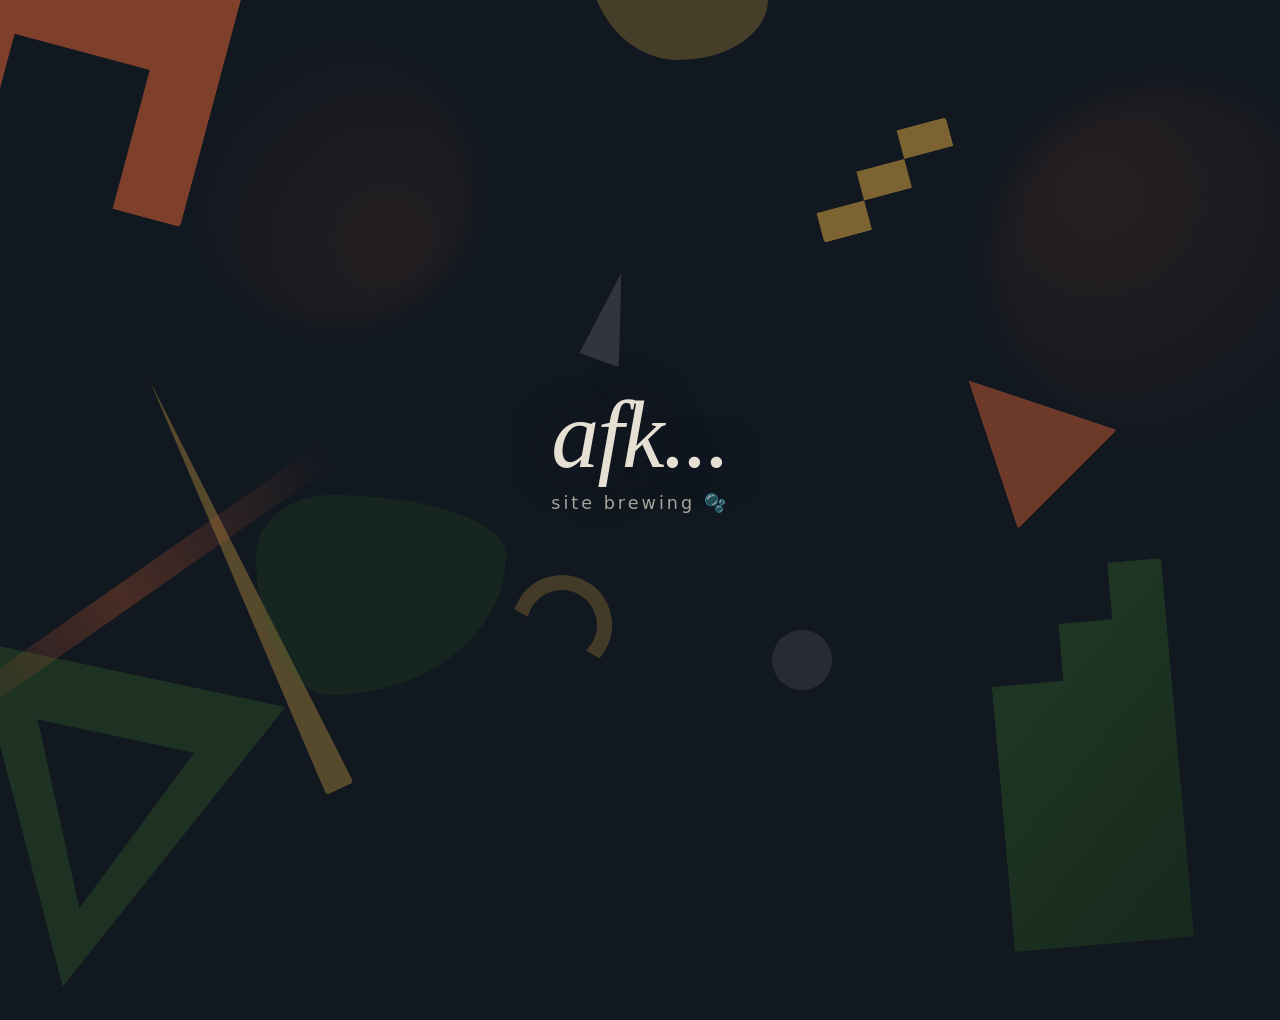
<file: new-index.html>
<!DOCTYPE html>
<html lang="en">
<head>
    <meta charset="UTF-8">
    <meta name="viewport" content="width=device-width, initial-scale=1.0">
    <title>AFK</title>
    <link rel="icon" href="data:image/svg+xml,<svg xmlns=%22http://www.w3.org/2000/svg%22 viewBox=%220 0 100 100%22><text y=%22.9em%22 font-size=%2290%22>🍓</text></svg>">
    <style>
        :root {
            --bg: #121820;          /* Deep Midnight Blue */
            --burnt-orange: #c85a32;/* Autumn Copper */
            --forest-green: #2d5a27;/* Moody Jade */
            --mustard: #d4a342;     /* Vintage Gold */
            --cream: #e6dfd3;       /* Aged Parchment */
        }

        * {
            margin: 0;
            padding: 0;
            box-sizing: border-box;
        }

        body {
            background-color: var(--bg);
            color: var(--cream);
            font-family: 'Georgia', serif;
            display: flex;
            justify-content: center;
            align-items: center;
            min-height: 100vh;
            overflow: hidden;
        }

        /* Weird Impossible Geometry Scene */
        .scenery {
            position: absolute;
            width: 100%;
            height: 100%;
            z-index: -1;
        }

        .shape {
            position: absolute;
            animation: float 10s infinite ease-in-out;
            border-radius: 4px; /* Default slightly rounded corners */
        }

        /* ---- ARCHITECTURAL SHAPES ---- */

        /* Giant Monolithic Step Tower */
        .monolith {
            width: 180px;
            height: 380px;
            background: linear-gradient(135deg, var(--forest-green) 30%, #1e3d1a);
            bottom: -5%;
            right: 8%;
            clip-path: polygon(0% 100%, 0% 30%, 40% 30%, 40% 15%, 70% 15%, 70% 0%, 100% 0%, 100% 100%);
            opacity: 0.45;
            transform: rotate(-5deg);
        }

        /* Oversized Floating Archway fragment */
        .archway {
            width: 280px;
            height: 240px;
            background: var(--burnt-orange);
            top: -5%;
            left: -5%;
            clip-path: polygon(0% 0%, 100% 0%, 100% 100%, 75% 100%, 75% 40%, 25% 40%, 25% 100%, 0% 100%);
            opacity: 0.6;
            transform: rotate(15deg);
            animation-delay: -3s;
        }

        /* Elongated Golden Needle / Spire */
        .spire {
            width: 30px;
            height: 450px;
            background: var(--mustard);
            bottom: 10%;
            left: 18%;
            clip-path: polygon(50% 0%, 100% 100%, 0% 100%);
            opacity: 0.35;
            transform: rotate(-25deg);
            animation-delay: -6s;
        }

        /* Impossible Floating Wedge */
        .wedge {
            width: 140px;
            height: 140px;
            background: var(--burnt-orange);
            top: 40%;
            right: 15%;
            clip-path: polygon(100% 0%, 0% 50%, 100% 100%);
            opacity: 0.5;
            transform: rotate(45deg);
            animation-delay: -1.5s;
        }

        /* Giant inverted hollow triangle */
        .portal {
            width: 320px;
            height: 320px;
            background: var(--forest-green);
            bottom: -10%;
            left: -5%;
            clip-path: polygon(50% 100%, 0% 0%, 100% 0%, 50% 100%, 50% 75%, 75% 20%, 25% 20%, 50% 75%);
            opacity: 0.4;
            transform: rotate(12deg);
            animation-delay: -4s;
        }

        /* Floating staggered zig-zag step fragment */
        .steps {
            width: 150px;
            height: 90px;
            background: var(--mustard);
            top: 15%;
            right: 25%;
            clip-path: polygon(0% 100%, 0% 66%, 33% 66%, 33% 33%, 66% 33%, 66% 0%, 100% 0%, 100% 33%, 66% 33%, 66% 66%, 33% 66%, 33% 100%);
            opacity: 0.55;
            transform: rotate(-15deg);
            animation-delay: -7.5s;
        }

        /* Long abstract beam slicing through the backdrop */
        .beam {
            width: 500px;
            height: 25px;
            background: linear-gradient(90deg, transparent, var(--burnt-orange), transparent);
            top: 65%;
            left: -10%;
            transform: rotate(-35deg);
            opacity: 0.3;
            animation-delay: -2s;
        }

        /* Small floating geometric peak near the text */
        .shard {
            width: 60px;
            height: 90px;
            background: var(--cream);
            top: 30%;
            left: 45%;
            clip-path: polygon(50% 0%, 100% 100%, 30% 100%);
            opacity: 0.15;
            transform: rotate(20deg);
            animation-delay: -5s;
        }

        /* ---- CIRCULAR/BLOBBY LAYER ---- */

        /* Original blurred out circle (Top Right) */
        .sphere-right {
            width: 350px;
            height: 350px;
            background: radial-gradient(circle at 30% 30%, rgba(200, 90, 50, 0.4), transparent 80%);
            border-radius: 50%;
            top: 10%;
            right: -5%;
            opacity: 0.3;
            filter: blur(15px);
            animation: float 12s infinite ease-in-out;
            animation-delay: -1s;
        }

        /* New similar blurred circle (Top Left-Center) */
        .sphere-left {
            width: 280px;
            height: 280px;
            background: radial-gradient(circle at 70% 70%, rgba(200, 90, 50, 0.4), transparent 80%);
            border-radius: 50%;
            top: 5%;
            left: 15%;
            opacity: 0.25;
            filter: blur(12px);
            animation: float 13s infinite ease-in-out;
            animation-delay: -3s;
        }

        /* Irregular blob shape */
        .blob-1 {
            width: 250px;
            height: 200px;
            background: rgba(45, 90, 39, 0.5); /* Semi-trans forest green */
            border-radius: 30% 70% 70% 30% / 30% 30% 70% 70%;
            top: 55%;
            left: 20%;
            opacity: 0.4;
            animation: float 11s infinite ease-in-out;
            animation-delay: -4.5s;
        }

        /* Small abstract ring/torus fragment */
        .ring {
            width: 100px;
            height: 100px;
            border: 15px solid var(--mustard);
            border-radius: 50%;
            bottom: 25%;
            left: 40%;
            opacity: 0.25;
            clip-path: polygon(0 0, 100% 0, 100% 60%, 0 60%);
            transform: rotate(30deg);
            animation-delay: -8s;
        }

        /* Small clustered oval blobs */
        .blob-cluster {
            width: 60px;
            height: 60px;
            background: var(--cream);
            border-radius: 50%;
            opacity: 0.1;
            top: 70%;
            right: 35%;
            box-shadow: -40px 10px 0 5px rgba(230, 223, 211, 0.05),
                        30px -20px 0 -5px rgba(230, 223, 211, 0.08);
            animation-delay: -2.5s;
        }

        /* Medium blob over dynamic geometric shape */
        .blob-2 {
            width: 180px;
            height: 150px;
            background: rgba(212, 163, 66, 0.6); /* Semi-trans mustard */
            border-radius: 70% 30% 50% 50% / 30% 60% 40% 70%;
            top: -10%;
            right: 40%;
            opacity: 0.45;
            animation: float 10.5s infinite ease-in-out;
            animation-delay: -6s;
        }

        @keyframes float {
            0%, 100% { transform: translateY(0) rotate(var(--r, 0deg)); }
            50% { transform: translateY(-30px) rotate(calc(var(--r, 0deg) + 3deg)); }
        }

        /* Rotation base for geometric shapes */
        .monolith { --r: -5deg; }
        .archway { --r: 15deg; }
        .spire { --r: -25deg; }
        .wedge { --r: 45deg; }
        .portal { --r: 12deg; }
        .steps { --r: -15deg; }
        .beam { --r: -35deg; }
        .shard { --r: 20deg; }
        .ring { --r: 30deg; }

        main {
            text-align: center;
            z-index: 1;
            user-select: none;
        }

        h1 {
            font-size: clamp(3.5rem, 12vw, 6rem);
            font-weight: normal;
            font-style: italic;
            letter-spacing: -2px;
            line-height: 1;
            margin-bottom: 0.6rem;
            text-shadow: 0 0 40px rgba(18, 24, 32, 0.9);
        }

        p {
            font-family: system-ui, -apple-system, sans-serif;
            font-size: 1.1rem;
            color: var(--cream);
            opacity: 0.7;
            letter-spacing: 3px;
            text-transform: lowercase;
        }
    </style>
</head>
<body>

    <div class="scenery">
        <div class="shape monolith"></div>
        <div class="shape archway"></div>
        <div class="shape spire"></div>
        <div class="shape wedge"></div>
        <div class="shape portal"></div>
        <div class="shape steps"></div>
        <div class="shape beam"></div>
        <div class="shape shard"></div>
        
        <div class="shape sphere-right"></div>
        <div class="shape sphere-left"></div>
        <div class="shape blob-1"></div>
        <div class="shape ring"></div>
        <div class="shape blob-cluster"></div>
        <div class="shape blob-2"></div>
    </div>

    <main>
        <h1>afk...</h1>
        <p>site brewing 🫧</p>
    </main>

</body>
</html>
</file>
